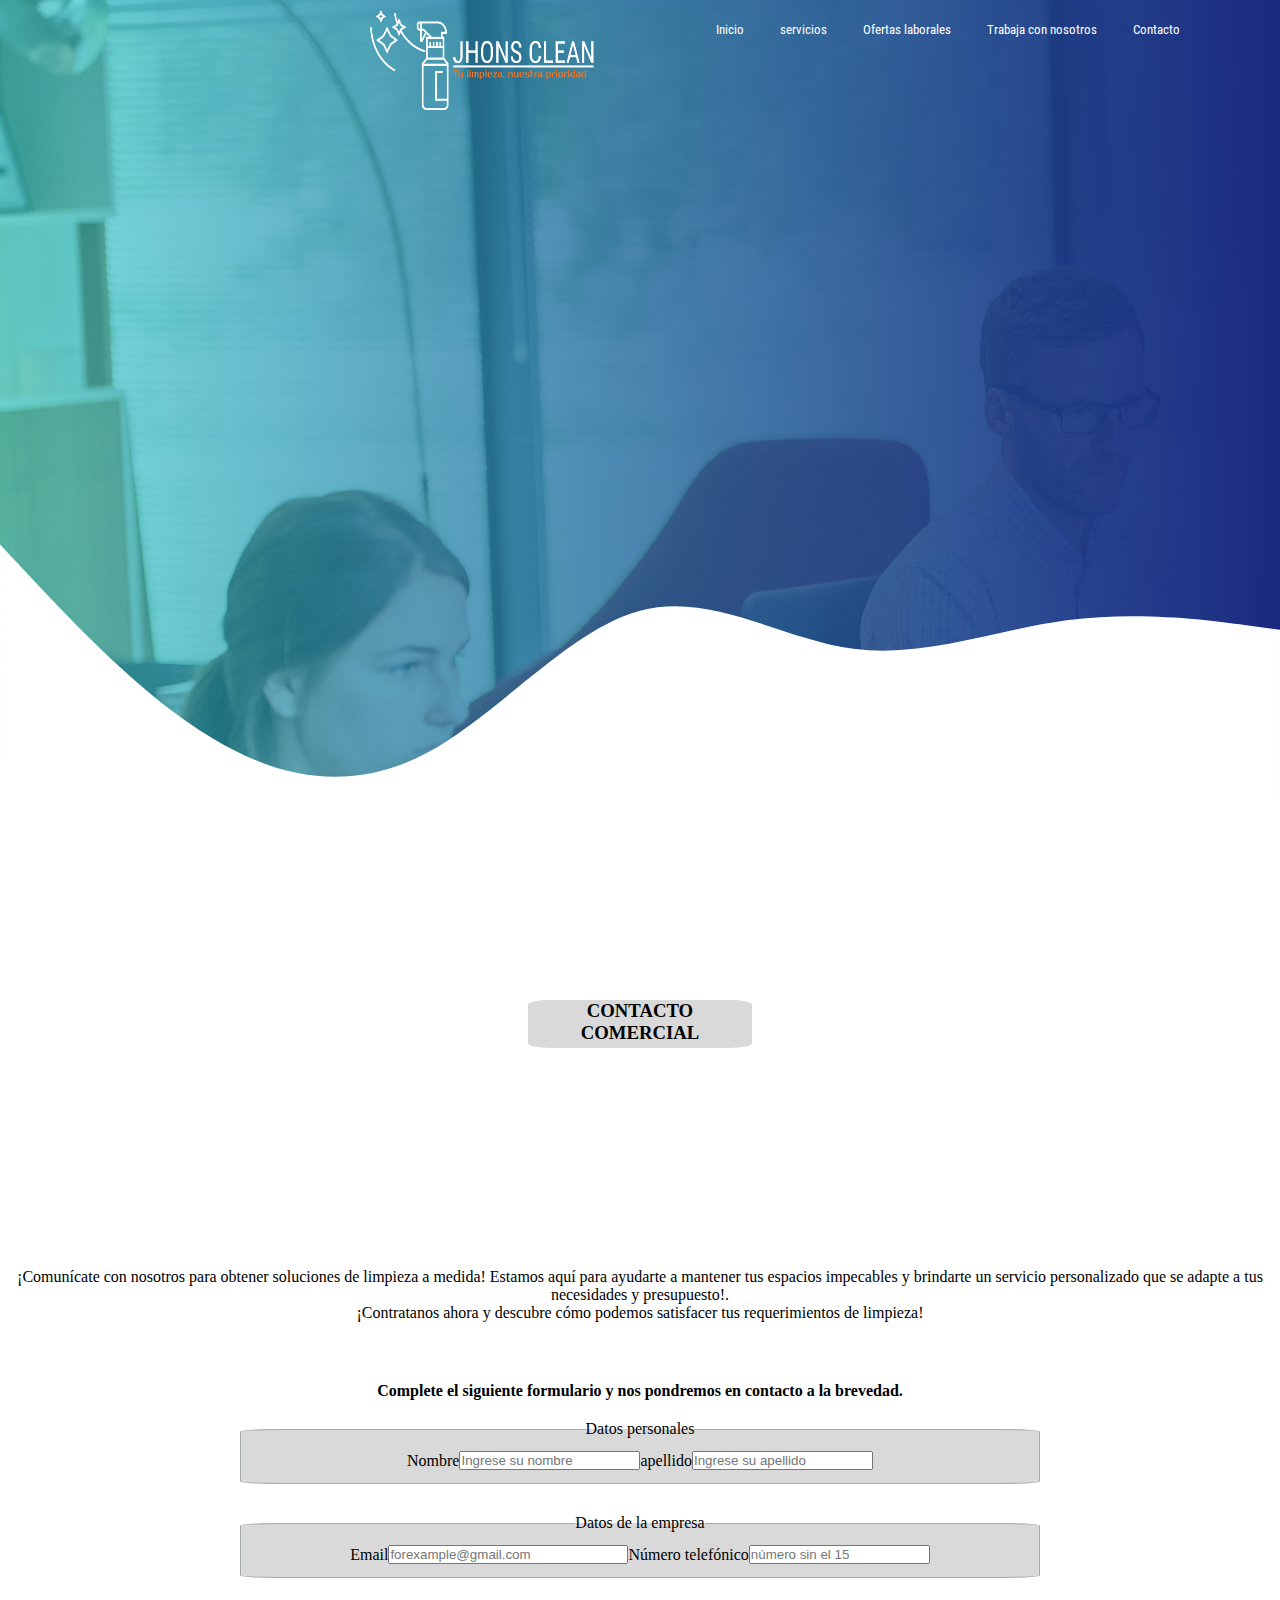
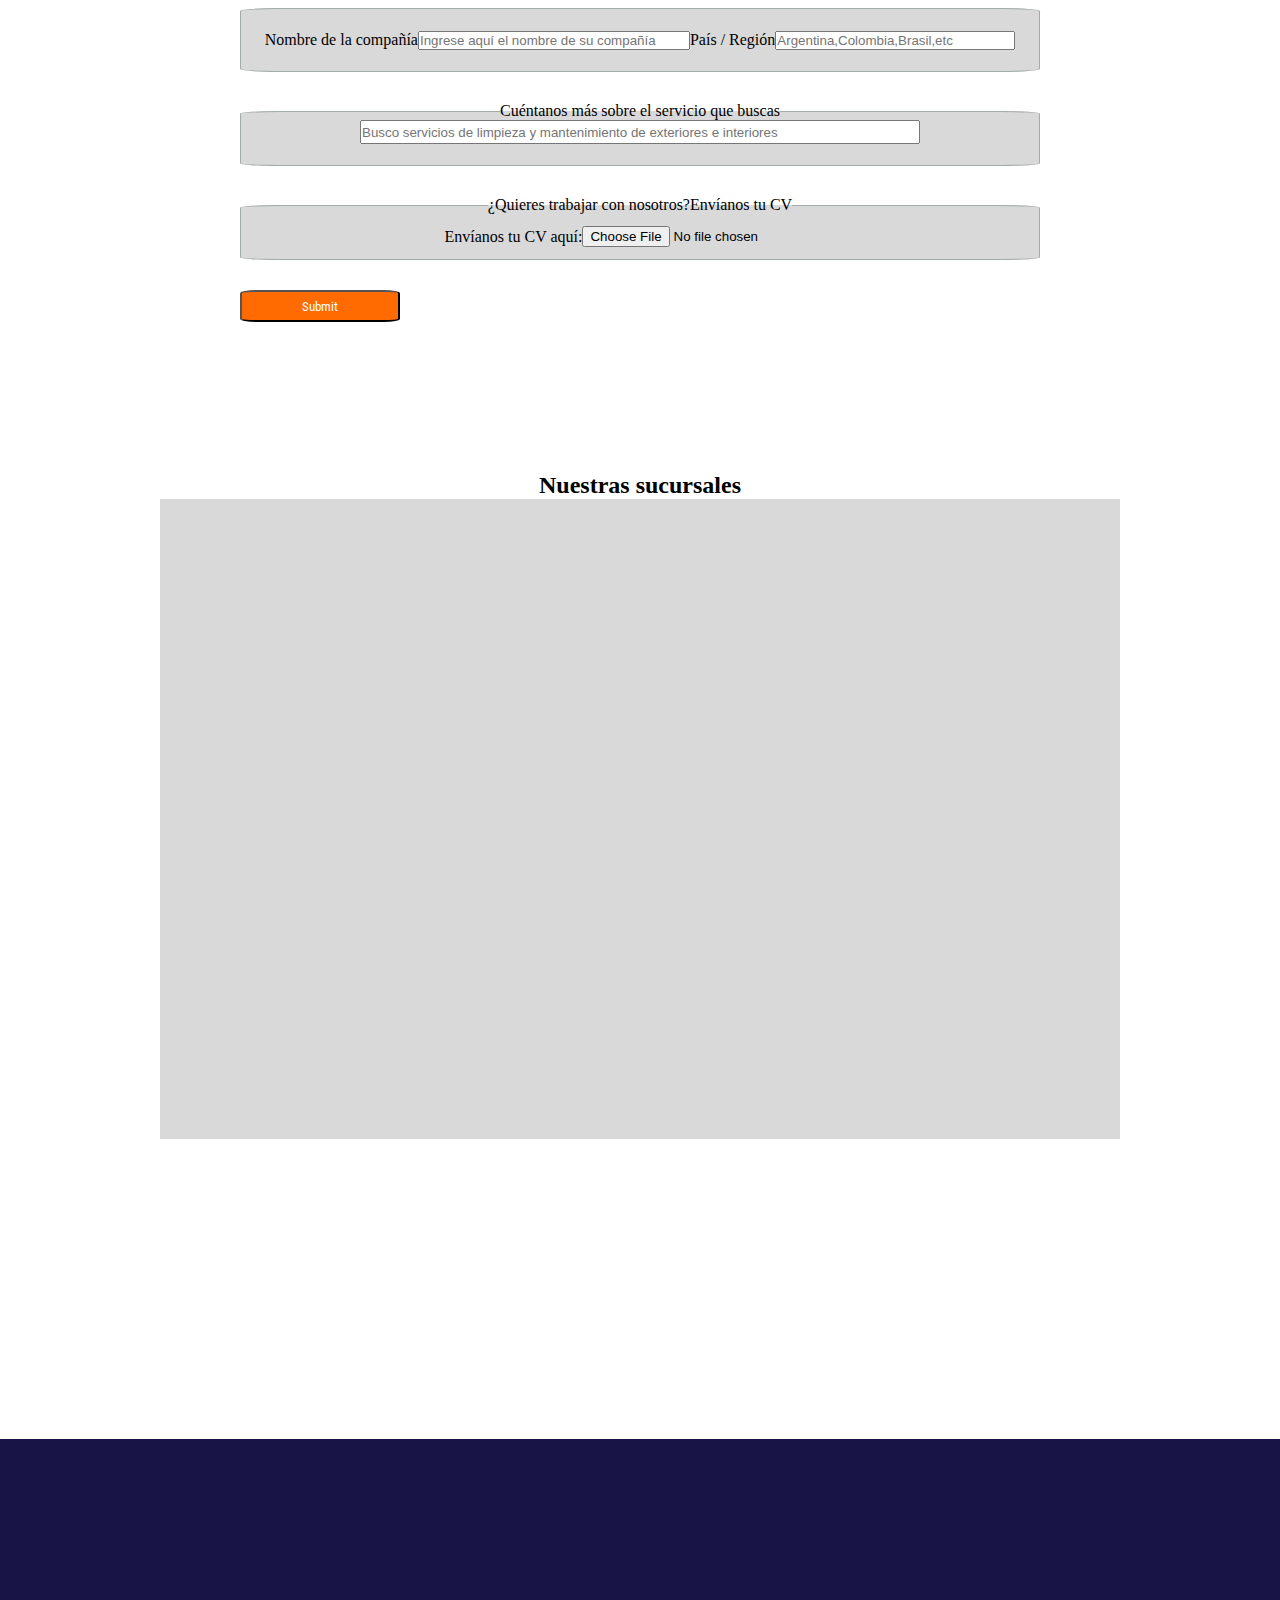
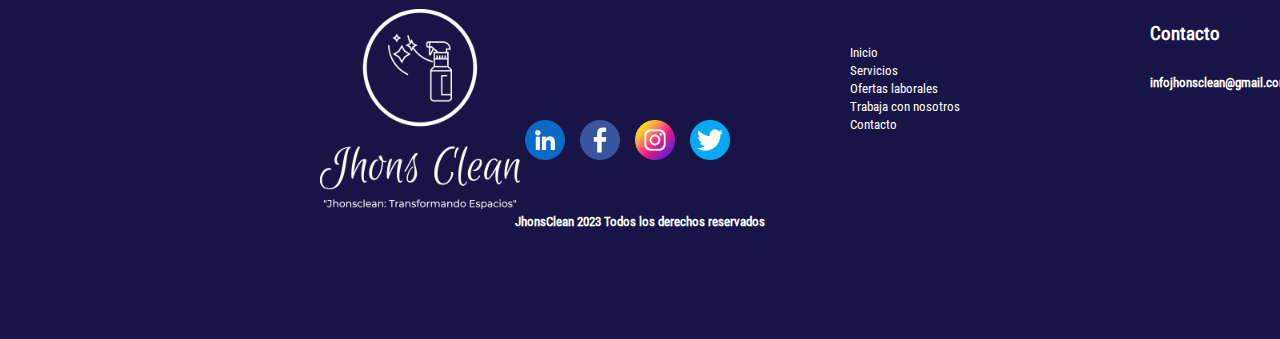
<file: pages/contacto.html>
<!DOCTYPE html>
<html lang="en">
<head>
    <meta charset="UTF-8">
    <meta http-equiv="X-UA-Compatible" content="IE=edge">
    <meta name="viewport" content="width=device-width, initial-scale=1.0">
    <title>JhonsClean-Limpieza industrial</title>
    <link rel="stylesheet" href="../css/style.css">
</head>
<body>
    <header>
        <nav class="navbar-contacto">
            <ul class="navbar">
                <li><a href="../index.html">Inicio</a></li>
                <li><a href="./servicios.html">servicios</a></li>
                <li><a href="./ofertaslaborales.html">Ofertas laborales</a></li>
                <li><a href="./trabajaconnosotros.html">Trabaja con nosotros</a></li>
                <li><a href="./contacto.html">Contacto</a></li>
            </ul>
                </div>
            </section>
            <figure class="logo-nav">
                <img src="../assets/img/Logonavbar.png" alt="JhonsClean logo">
            </figure>
            <div class="wave-contacto"><svg xmlns="http://www.w3.org/2000/svg" viewBox="0 0 1440 320"><path fill="#ffffff" fill-opacity="1" d="M0,32L40,74.7C80,117,160,203,240,250.7C320,299,400,309,480,266.7C560,224,640,128,720,106.7C800,85,880,139,960,149.3C1040,160,1120,128,1200,117.3C1280,107,1360,117,1400,122.7L1440,128L1440,320L1400,320C1360,320,1280,320,1200,320C1120,320,1040,320,960,320C880,320,800,320,720,320C640,320,560,320,480,320C400,320,320,320,240,320C160,320,80,320,40,320L0,320Z"></path></svg></div>
        </nav>
    </header>
    <main>
        <div class="flex-contacto">
            <div class="contacto-comercial"><h3>CONTACTO COMERCIAL</h3></div>
            <div class="textos-comunicacion">
                <p>
                    ¡Comunícate con nosotros para obtener soluciones de limpieza a medida!
                    Estamos aquí para ayudarte a mantener tus espacios impecables y brindarte un servicio personalizado que se adapte a tus necesidades y presupuesto!.
                </p>
                <p>
                    ¡Contratanos ahora y descubre cómo podemos satisfacer tus requerimientos de limpieza!
                </p>
            </div>
            <div>
                <h4>Complete el siguiente formulario y nos pondremos en contacto a la brevedad.</h4>
            </div>
            <form action="">
                <fieldset class="datos-personales">
                    <legend>Datos personales</legend>
                    <label for="nombre">Nombre</label>
                    <input type="text" id="nombre" placeholder="Ingrese su nombre" required>
                    <label for="apellido">apellido</label>
                    <input type="text" id="apellido" placeholder="Ingrese su apellido" required>
                </fieldset>
                <fieldset class="datos-de-la-empresa">
                    <legend>Datos de la empresa</legend>
                    <label for="email">Email</label>
                    <input type="email" id="email" placeholder="forexample@gmail.com" required class="mail">
                    <label for="numero-telefonico">Número telefónico</label>
                    <input type="number" id="numero-telefonico" placeholder="número sin el 15" required>
                </fieldset>
                <fieldset class="nombre-dlc">
                    <label for="nombre-de-la-compania">Nombre de la compañía</label>
                    <input type="text" id="nombre-de-la-compania" placeholder="Ingrese aquí el nombre de su compañía" required class="nombre-dlc-inp">
                    <label for="pais-region">País / Región</label>
                    <input type="text" id="pais-region" placeholder="Argentina,Colombia,Brasil,etc" required class="pais">
                </fieldset>
                <fieldset class="cuentanos-ssb">
                    <legend>Cuéntanos más sobre el servicio que buscas</legend>
                    <label for="servicio-que-buscas"></label>
                    <input type="text" id="servicio-que-buscas" placeholder="Busco servicios de limpieza y mantenimiento de exteriores e interiores" required class="cuen-inp">
                </fieldset>
                <fieldset class="cv">
                    <legend>¿Quieres trabajar con nosotros?Envíanos tu CV</legend>
                    <label for="archivo">Envíanos tu CV aquí:</label>
                    <input type="file" id="archivo" name="archivo">
                </fieldset>
                <input type="submit" class="enviar">
            </form>
            <div class="nuestras-sucursales"><h2>Nuestras sucursales</h2></div>
            <div class="mapa"><iframe src="https://www.google.com/maps/embed?pb=!1m18!1m12!1m3!1d90098.01064687513!2d-60.76265429689746!3d-32.943421992378774!2m3!1f0!2f0!3f0!3m2!1i1024!2i768!4f13.1!3m3!1m2!1s0x95b6530a277b9bf9%3A0x6af004943e7a7414!2sS.O.S%20CLEAN%20EMPRESA%20DE%20LIMPIEZA!5e0!3m2!1ses!2sar!4v1687113440912!5m2!1ses!2sar" width="800" height="600" style="border:0;" allowfullscreen="" loading="lazy" referrerpolicy="no-referrer-when-downgrade"></iframe></div>
        </div>
    </main>
    <footer class="footer">
        <div class="prueba-logo">
            <img class="f-logo" src="../assets/img/logofooter.png" alt="Logo JhonsClean">
            <section class="cualquiera">
                <div class="servicios-footer-container">
                    <ul class="servicios-footer">
                        <li><a href="../index.html">Inicio</a></li>
                        <li><a href="./servicios.html">Servicios</a></li>
                        <li><a href="./ofertaslaborales.html">Ofertas laborales</a></li>
                        <li><a href="./trabajaconnosotros.html">Trabaja con nosotros</a></li>
                        <li><a href="./contacto.html">Contacto</a></li>
                    </ul>
                </div>
                <div class="container-redes-cf">
                    <div class="container-contacto-f">
                        <h3 class="contacto-f">Contacto</h3>
                        <h5 class="gmail">infojhonsclean@gmail.com</h5>
                    </div>
                    <div class="redes-footer-container">
                        <ul>
                            <li class="linkedin icono"><a href="https://ar.linkedin.com/" target="_blank"><img src="../assets/img/linkedin.png" alt="Linkedin"></a></li>
                            <li class="facebook icono"><a href="https://www.facebook.com" target="_blank"><img src="../assets/img/facebook.png" alt="Facebook"></a></li>
                            <li class="instagram icono"><a href="https://www.instagram.com/" target="_blank"><img src="../assets/img/instagram.png" alt="Instagram"></a></li>
                            <li class="twitter icono"><a href="https://twitter.com/?lang=es" target="_blank"><img src="../assets/img/gorjeo.png" alt="Twitter"></a></li>
                        </ul>
                    </div>
                </div>
            </section>
        </div>
        <h5 class="derechos">JhonsClean 2023 Todos los derechos reservados</h5>
    </footer>
</body>
</html>
</file>
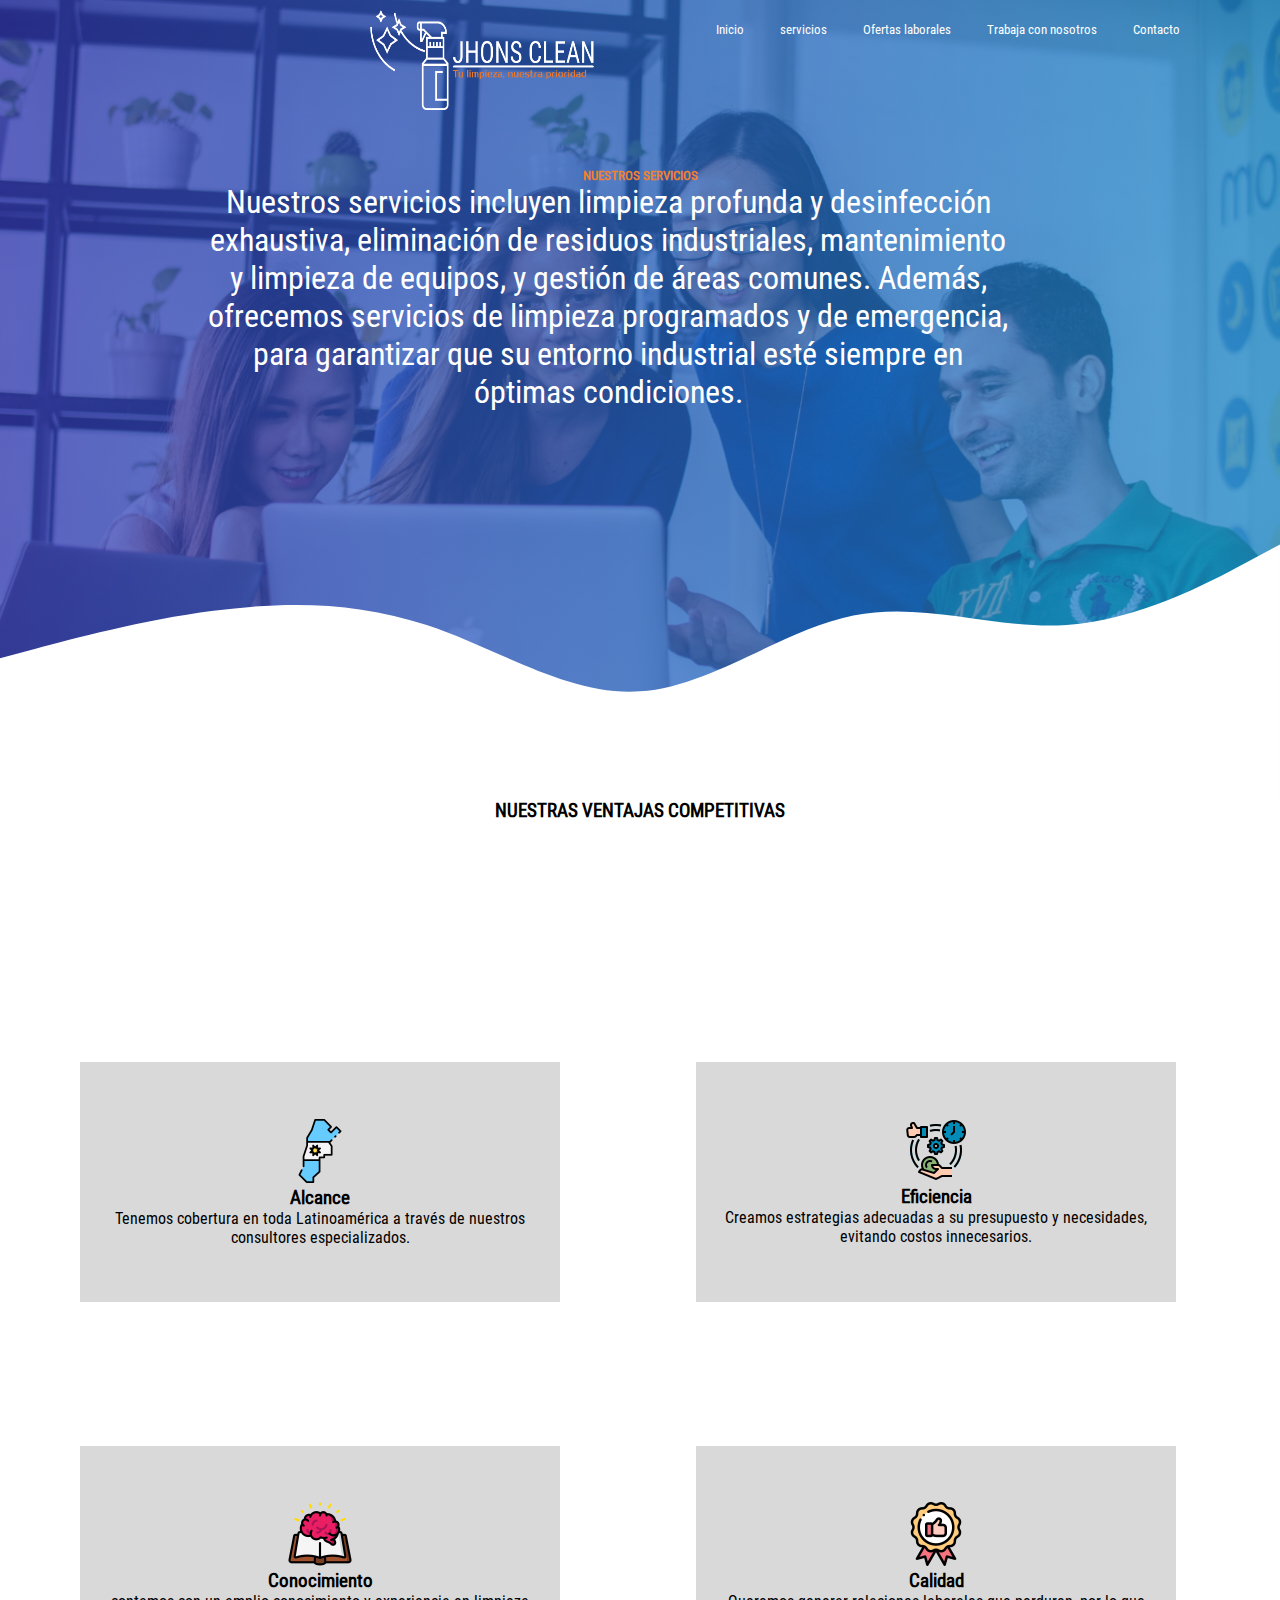
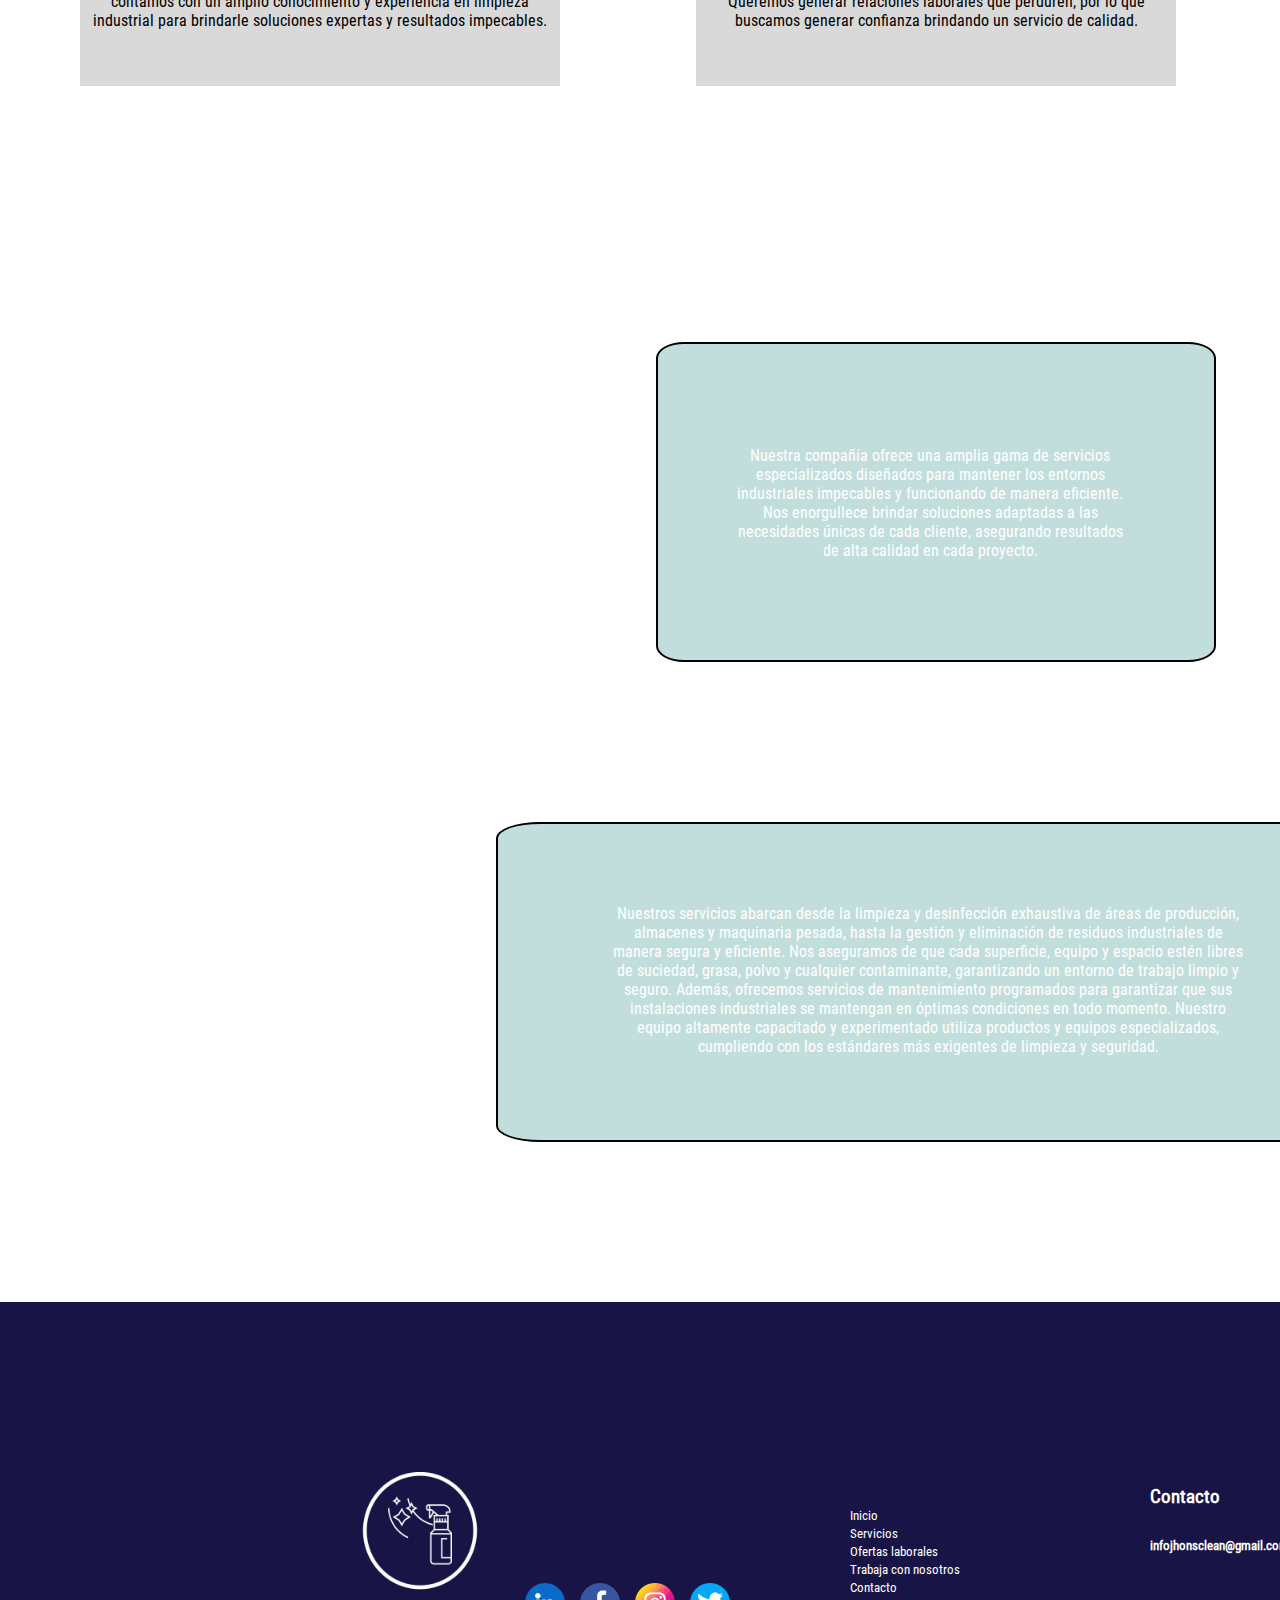
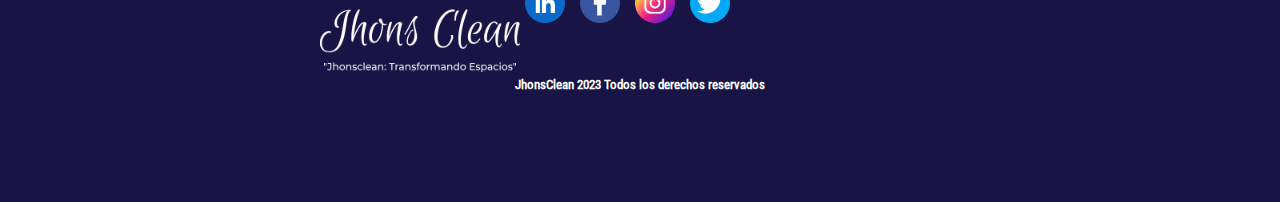
<file: pages/servicios.html>
<!DOCTYPE html>
<html lang="en">
<head>
    <meta charset="UTF-8">
    <meta http-equiv="X-UA-Compatible" content="IE=edge">
    <meta name="viewport" content="width=device-width, initial-scale=1.0">
    <title>JhonsClean-Limpieza industrial</title>
    <link rel="stylesheet" href="../css/style.css">
</head>
<body>
    <header>
        <nav class="navbar-servicios">
            <ul class="navbar">
                <li><a href="../index.html">Inicio</a></li>
                <li><a href="./servicios.html">servicios</a></li>
                <li><a href="./ofertaslaborales.html">Ofertas laborales</a></li>
                <li><a href="./trabajaconnosotros.html">Trabaja con nosotros</a></li>
                <li><a href="./contacto.html">Contacto</a></li>
            </ul>
            <section class="calidad">
                <h1>
                    NUESTROS SERVICIOS
                </h1>
                <div class="texto-ns">
                    <p>
                        Nuestros servicios incluyen limpieza profunda y desinfección exhaustiva, eliminación de residuos industriales, mantenimiento y limpieza de equipos, y gestión de áreas comunes.
                        Además, ofrecemos servicios de limpieza programados y de emergencia, para garantizar que su entorno industrial esté siempre en óptimas condiciones.
                    </p>
                </div>
            </section>
            <figure class="logo-nav">
                <img src="../assets/img/Logonavbar.png" alt="JhonsClean logo">
            </figure>
            <div class="wave-servicio"><svg xmlns="http://www.w3.org/2000/svg" viewBox="0 0 1440 320"><path fill="#FFFFFF" fill-opacity="1" d="M0,160L40,149.3C80,139,160,117,240,106.7C320,96,400,96,480,122.7C560,149,640,203,720,197.3C800,192,880,128,960,112C1040,96,1120,128,1200,122.7C1280,117,1360,75,1400,53.3L1440,32L1440,320L1400,320C1360,320,1280,320,1200,320C1120,320,1040,320,960,320C880,320,800,320,720,320C640,320,560,320,480,320C400,320,320,320,240,320C160,320,80,320,40,320L0,320Z"></path></svg></div>
        </nav>
    </header>
    <main class="main">
        <h3>NUESTRAS VENTAJAS COMPETITIVAS</h3>
        <section class="alcance">
            <figure>
                <img src="../assets/img/argentina.png" alt="america">
            </figure>
            <div>
                <h3>Alcance</h3>
                <p>
                    Tenemos cobertura en toda Latinoamérica a través de nuestros consultores especializados.
                </p>
        </section>
        <section class="eficiencia">
            <figure>
                <img src="../assets/img/eficiencia.png" alt="eficiencia">
            </figure>
            <div>
                <h3>Eficiencia</h3>
                <p>
                    Creamos estrategias adecuadas a su presupuesto y necesidades, evitando costos innecesarios.
                </p>
            </div>
        </section>
        <section class="flexibilidad">
            <figure>
                <img src="../assets/img/flexibilidad.png" alt="flexibilidad">
            </figure>
            <div>
                <h3>Flexibilidad</h3>
                <p>
                    En Jhons Clean, entendemos la importancia de la flexibilidad y nos adaptamos a sus necesidades específicas de limpieza industrial.
                </p>
            </div>
        </section>
        <section class="conocimiento">
            <figure>
                <img src="../assets/img/libro.png" alt="conocimiento">
            </figure>
            <div>
                <h3>Conocimiento</h3>
                <p>contamos con un amplio conocimiento y experiencia en limpieza industrial para brindarle soluciones expertas y resultados impecables.</p>
            </div>
        </section>
        <section class="calidad-s">
            <figure>
                <img src="../assets/img/calidad.png" alt="calidad">
            </figure>
            <div>
                <h3>Calidad</h3>
                <p>
                    Queremos generar relaciones laborales que perduren, por lo que buscamos generar confianza brindando un servicio de calidad.
                </p>
            </div>
        </section>
        <section class="adaptabilidad">
            <figure>
                <img src="../assets/img/adaptar.png" alt="adaptabilidad">
            </figure>
            <div>
                <h3>Adaptabilidad</h3>
                <p>
                    Los consultores pueden trabajar de forma remota o internamente, de acuerdo con sus requerimientos.
                </p>
            </div>
        </section>
        <section class="nuestra-compania">
            <p>
                Nuestra compañía ofrece una amplia gama de servicios especializados diseñados para mantener los entornos industriales impecables y funcionando de manera eficiente.
                Nos enorgullece brindar soluciones adaptadas a las necesidades únicas de cada cliente, asegurando resultados de alta calidad en cada proyecto.
            </p>
        </section>
        <section class="n-servicios">
            <p>
                Nuestros servicios abarcan desde la limpieza y desinfección exhaustiva de áreas de producción, almacenes y maquinaria pesada, hasta la gestión y eliminación de residuos industriales de manera segura y eficiente.
                Nos aseguramos de que cada superficie, equipo y espacio estén libres de suciedad, grasa, polvo y cualquier contaminante, garantizando un entorno de trabajo limpio y seguro.
                Además, ofrecemos servicios de mantenimiento programados para garantizar que sus instalaciones industriales se mantengan en óptimas condiciones en todo momento.
                Nuestro equipo altamente capacitado y experimentado utiliza productos y equipos especializados, cumpliendo con los estándares más exigentes de limpieza y seguridad.
            </p>
        </section>
    </main>
    <footer class="footer">
        <div class="prueba-logo">
            <img class="f-logo" src="../assets/img/logofooter.png" alt="Logo JhonsClean">
            <section class="cualquiera">
                <div class="servicios-footer-container">
                    <ul class="servicios-footer">
                        <li><a href="../index.html">Inicio</a></li>
                        <li><a href="./servicios.html">Servicios</a></li>
                        <li><a href="./ofertaslaborales.html">Ofertas laborales</a></li>
                        <li><a href="./trabajaconnosotros.html">Trabaja con nosotros</a></li>
                        <li><a href="./contacto.html">Contacto</a></li>
                    </ul>
                </div>
                <div class="container-redes-cf">
                    <div class="container-contacto-f">
                        <h3 class="contacto-f">Contacto</h3>
                        <h5 class="gmail">infojhonsclean@gmail.com</h5>
                    </div>
                    <div class="redes-footer-container">
                        <ul>
                            <li class="linkedin icono"><a href="https://ar.linkedin.com/" target="_blank"><img src="../assets/img/linkedin.png" alt="Linkedin"></a></li>
                            <li class="facebook icono"><a href="https://www.facebook.com" target="_blank"><img src="../assets/img/facebook.png" alt="Facebook"></a></li>
                            <li class="instagram icono"><a href="https://www.instagram.com/" target="_blank"><img src="../assets/img/instagram.png" alt="Instagram"></a></li>
                            <li class="twitter icono"><a href="https://twitter.com/?lang=es" target="_blank"><img src="../assets/img/gorjeo.png" alt="Twitter"></a></li>
                        </ul>
                    </div>
                </div>
            </section>
        </div>
        <h5 class="derechos">JhonsClean 2023 Todos los derechos reservados</h5>
    </footer>
</body>
</html>
</file>
<file: css/style.css>
*{
    margin: 0;
    padding: 0;
    box-sizing: border-box;
}
@font-face {
    font-family: "jona-font";
    src: url(../assets/fonts/RobotoCondensed-Regular.ttf);
}
/*BODY*/
body{
    overflow-x: hidden;
}
/*<HEADER>*/
/*NAVBAR*/
.logo-nav img{
    position: absolute;
    bottom: 54.375rem;
    left: 23.125rem;
    top: .625rem;
    height: 6.25rem;
    width: 14rem;
}
nav{
    width: 100%;
    height: 50rem;
    background: #1488CC;  /* fallback for old browsers */
    background: -webkit-linear-gradient(to right, hsla(237, 61%, 43%, 0.705), hsla(202, 82%, 44%, 0.699)), url(../assets/img/imagennav.jpg); /* W3C, IE 10+/ Edge, Firefox 16+, Chrome 26+, Opera 12+, Safari 7+ */  /* Chrome 10-25, Safari 5.1-6 */
    background: linear-gradient(to right, hsla(237, 61%, 43%, 0.705), hsla(202, 82%, 44%, 0.699)), url(../assets/img/imagennav.jpg); /* W3C, IE 10+/ Edge, Firefox 16+, Chrome 26+, Opera 12+, Safari 7+ */
    background-size: cover;
    background-attachment: fixed;
    position: relative;
}
.navbar li{
    position: relative;
    display: inline;
    padding: 1rem;
    font-size: small;
    left: 43.75rem;
    top: 1.25rem;
}
.navbar li a{
    text-align:center;
    position: relative;
    text-decoration: none;
    color: #FFFFFF;
}
.navbar li a:hover{
    color: #ff4800;
}
.waves{
    position: absolute;
    bottom: 0;
    width: 100%;
}
/*NAV-INTRODUCCIÓN*/
.calidad h1{
    font-family: "jona-font";
    color: #f18130;
    text-decoration: bold;
    font-size: small;
    text-align: center;
    position: relative;
}
.calidad{
    display: flex;
    flex-direction: column;
    align-items: center;
    color: #FFFFFF;
    font-size: xx-large;
    font-weight: lighter;
    position: relative;
    top: 9.375rem;
    /* left: 28.125rem; */
    text-align: center;
}
.text-container p{
    position: relative;
    max-width: 43.75rem;
    font-family: "jona-font";
}
/*WAVES*/
/*</HEADER*/
/*<MAIN>*/
/*QUIENES-SOMOS*/
.quienes-somos div h4{
    text-align: center;
    text-decoration: none;
    font-size: 1.125rem;
    font-weight: lighter;
    color: black;
}
.quienes-somos div h2{
    text-align: center;
    font-size: 2.5rem;
    color: rgb(56, 55, 55);
}
.somos{
    position: relative;
    max-width: 50rem;
    text-align: center;
    left: 35rem;
    font-weight: lighter;
}
/*CÍRCULO-SERVICIOS*/
.servicios-container{
    display: flex;
    justify-content: center;
}
.circulos-servicios{
    position: relative;
    margin: 4.375rem;
    display: flex;
    left: 6.25rem;
    justify-content: center;
}
.circulo-s{
    position: absolute;
    height: 12.5rem;
    width: 12.5rem;
    background-color: #463BC8;
    border-radius: 100%;
}
.circulo-s2{
    position: relative;
    height: 12.5rem;
    width: 12.5rem;
    left: 1.875rem;
    top: .625rem;
    background-image: url(../assets/img/nuestrosservicios.jpg); overflow: hidden;
    background-size: cover;
    background-position: center;
    border-radius: 100%;
}
.tenemos{
    margin: 8.125rem;
}
.tenemos h3{
    color: rgb(53, 53, 53);
    font-family: "jona-font";
    text-align: center;
}
.tenemos p{
    font-family: "jona-font";
    text-align: center;
    max-width: 50rem;
    text-align: center;
}
/*CÍRCULO-OFERTAS-LABORALES*/

.buscando-container{
    display: flex;
    justify-content: center;
}
.circulos-buscando{
    display: flex;
    justify-content: center;
    position: relative;
    left: 60px;
}
.circulo-o{
    position: absolute;
    display: flex;
    height: 12.5rem;
    width: 12.5rem;
    background-color: #EABB42;
    border-radius: 100%;
}
.circulo-o2{
    position: relative;
    top: .625rem;
    height: 12.5rem;
    width: 12.5rem;
    right: 1.875rem;
    background-image: url(../assets/img/ofertaslaborales.jpg); overflow: hidden;
    background-size: cover;
    background-position: center;
    border-radius: 100%;
}
.buscando{
    position: relative;
    top: 2.5rem;
}
.buscando h3{
    color: rgb(53, 53, 53);
}
.buscando p{
    font-family: "jona-font";
    max-width: 50rem;
}
/*CÍRCULO-TRABAJA-CON-NOSOTROS*/
.trabaja-container{
    display: flex;
    flex-direction: row;
    justify-content: center;
}
.circulos-trabaja{
    left: 10.5rem;
    margin: 4.375rem;
    display: flex;
    justify-content: center;
    position: relative;
}
.circulo-t{
    position: absolute;
    display: flex;
    height: 12.5rem;
    width: 12.5rem;
    background-color: #79CD78;
    border-radius: 100%;
}
.circulo-t2{
    left: 1.875rem;
    top: .625rem;
    position: relative;
    height: 12.5rem;
    width: 12.5rem;
    background-image: url(../assets/img/trabajaconnos.jpg);
    background-size: cover;
    background-position: center;
    border-radius: 100%;
}
.posiciona{
    position: relative;
    margin: 8.125rem;
    left: 2.1875rem;
    text-align: center;
}
.posiciona h3{
    width: 59.375rem;
    color: rgb(53, 53, 53);
}
.posiciona p{
    align-items: center;
    font-family: "jona-font";
    max-width: 60rem;
}
/*CÍRCULO-CONTÁCTANOS*/
.circulos-contacto{
    display: flex;
    align-items: center;
    justify-content: center;
    margin-bottom: 8.125rem;
}
.circulo-c{
    position: absolute;
    display: flex;
    height: 12.5rem;
    width: 12.5rem;
    background-color: #45D4CC;
    border-radius: 100%;
}
.circulo-c2{
    left: 2.625rem;
    top: .625rem;
    position: relative;
    height: 12.5rem;
    width: 12.5rem;
    background-image: url(../assets/img/contactus.jpg);
    background-size: cover;
    background-position: center;
    border-radius: 100%;
}
.contact-us{
    position: relative;
    left: 7.5rem;
    height: 1.875rem;
    width: 9.375rem;
    border-radius: 10%;
    background-color: #f44336;
    text-align: center;
}
.contact-us a{
    position: relative;
    top: .3125rem;
    text-decoration: none;
    color: #FFFFFF;
    font-family: "jona-font";
}
/*</MAIN>*/
/*<FOOTER>*/
.footer{
    position: relative;
    background-color: #181445;
    height: 31.25rem;
    bottom: 0 auto;
}
.redes-footer-container{
    position: relative;
    display: flex;
    justify-content: end;
    right: 34.375rem;
    bottom: 3.125rem;
}
.redes-footer-container ul li{
    list-style: none;
}
/*LOGO-FOOTER*/
.f-logo{
    position: relative;
    width: 12.5rem;
    height: 12.5rem;
    left: 20rem;
    top: 10.625rem;
}
/*SERVICIOS-FOOTER*/
.servicios-footer li a{
    font-family: "jona-font";
    position: relative;
    text-decoration: none;
    color: #FFFFFF;
    font-size: small;
    left: 53.125rem;
}
/*LOGOS-REDES*/
.redes-footer-container ul{
    display: flex;
    flex-direction: row;
    gap: .9375rem;
}
.linkedin a img{
    width: 2.5rem;
    height: 2.5rem;
}
.facebook a img{
    width: 2.5rem;
    height: 2.5rem;
}
.instagram a img{
    width: 2.5rem;
    height: 2.5rem;
}
.twitter a img{
    width: 2.5rem;
    height: 2.5rem;
}
/*GMAIL-DERECHOS*/
.derechos{
    display: flex;
    justify-content: center;
    align-items: end;
    font-family: "jona-font";
    color: #FFFFFF;
}
.contacto-f{
    font-family: "jona-font";
    position: relative;
    color: #FFFFFF;
    left: 71.875rem;
    bottom: 6.875rem;
}
.gmail{
    font-family: "jona-font";
    color: #FFFFFF;
    position: relative;
    left: 71.875rem;
    bottom: 5rem;
    text-decoration: none;
    font-size: small;
}
/*</FOOTER>*/
/*-------------------------------------------------------------------------*/
/*SERVICIOS-PAGE*/
/*HEADER*/
.navbar-servicios{
    width: 100%;
    height: 50rem;
    background: #1488CC;  /* fallback for old browsers */
    background: -webkit-linear-gradient(to right, hsla(237, 61%, 43%, 0.705), hsla(202, 82%, 44%, 0.699)), url(../assets/img/imgservicios.jpg); /* W3C, IE 10+/ Edge, Firefox 16+, Chrome 26+, Opera 12+, Safari 7+ */  /* Chrome 10-25, Safari 5.1-6 */
    background: linear-gradient(to right, hsla(237, 61%, 43%, 0.705), hsla(202, 82%, 44%, 0.699)), url(../assets/img/imgservicios.jpg); /* W3C, IE 10+/ Edge, Firefox 16+, Chrome 26+, Opera 12+, Safari 7+ */
    background-size: cover;
    background-attachment: fixed;
    background-position: bottom;
    position: relative;
}
.wave-servicio svg{
    position: absolute;
    bottom: 0;
    width: 100%;
}
.logo-nav-ser img{
    position: absolute;
    bottom: 54.375rem;
    
    top: .625rem;
    height: 6.25rem;
    width: 14rem;
}
.texto-ns{
    font-family: "jona-font";
    position: relative;
    max-width: 50rem;
    right: 2rem;
}
/*<MAIN>*/
.main h3{
    position: relative;
    font-family: "jona-font";
    text-align: center;
    /* top: 5rem; */
}
/*ALCANCE*/
.alcance{
    display: flex;
    flex-direction: column;
    justify-content: center;
    align-items: center;
    padding-top: .125rem;
    position: relative;
    background-color: #D9D9D9;
    width: 30rem;
    height: 15rem;
    font-family: "jona-font";
    text-align: center;
    top: 15rem;
    left: 5rem;
}
/*EFICIENCIA*/
.eficiencia{
    display: flex;
    flex-direction: column;
    justify-content: center;
    align-items: center;
    position: relative;
    background-color: #D9D9D9;
    width: 30rem;
    height: 15rem;
    font-family: "jona-font";
    text-align: center;
    left: 43.5rem;
}
/*FLEXIBILIDAD*/
.flexibilidad{
    display: flex;
    flex-direction: column;
    justify-content: center;
    align-items: center;
    position: relative;
    background-color: #D9D9D9;
    width: 30rem;
    height: 15rem;
    font-family: "jona-font";
    text-align: center;
    left: 82rem;
    bottom: 15rem;
}
/*CONOCIMIENTO*/
.conocimiento{
    display: flex;
    flex-direction: column;
    justify-content: center;
    align-items: center;
    position: relative;
    background-color: #D9D9D9;
    width: 30rem;
    height: 15rem;
    font-family: "jona-font";
    text-align: center;
    left: 5rem;
    bottom: 6rem;
}
/*CALIDAD*/
.calidad-s{
    display: flex;
    flex-direction: column;
    justify-content: center;
    align-items: center;
    position: relative;
    background-color: #D9D9D9;
    width: 30rem;
    height: 15rem;
    font-family: "jona-font";
    text-align: center;
    left: 43.5rem;
    bottom: 21rem;
}
/*ADAPTABILIDAD*/
.adaptabilidad{
    display: flex;
    flex-direction: column;
    justify-content: center;
    align-items: center;
    position: relative;
    background-color: #D9D9D9;
    width: 30rem;
    height: 15rem;
    font-family: "jona-font";
    text-align: center;
    left: 82rem;
    bottom: 36rem;
}
/*NUESTRA-COMPANIA*/
.nuestra-compania{
    width: 35rem;
    height: 20rem;
    background-color: #C2DEDC;
    bottom: 20rem;
    left: 41rem;
    border-radius: 5%;
    position: relative;
    border: .125rem solid black;
}
.nuestra-compania p{
    max-width: 25rem;
    position: absolute;
    font-family: "jona-font";
    text-align: center;
    top: 6.4rem;
    left: 4.5rem;
    color: #FFFFFF;
    
}
/*N-SERVICIOS*/
.n-servicios{
    position: relative;
    background-color: #C2DEDC;
    border: .125rem solid black;
    width: 55rem;
    height: 20rem;
    left: 31rem;
    bottom: 10rem;
    border-radius: 5%;
}
.n-servicios p{
    max-width: 40rem;
    font-family: "jona-font";
    position: absolute;
    text-align: center;
    top: 5rem;
    left: 6.9rem;
    color: #FFFFFF;
}
/*</MAIN*/
/*FOOTER*/
/*--------------------------------------------------------------------------*/
/*OFERTAS-LABORALES-PAGE*/
/*HEADER*/
.navbar-ofertas-laborales{
    width: 100%;
    height: 50rem;
    background: #1488CC;  /* fallback for old browsers */
    background: -webkit-linear-gradient(to right, hsla(237, 61%, 43%, 0.705), hsla(202, 82%, 44%, 0.699)), url(../assets/img/imgofertaslaborales.jpg); /* W3C, IE 10+/ Edge, Firefox 16+, Chrome 26+, Opera 12+, Safari 7+ */  /* Chrome 10-25, Safari 5.1-6 */
    background: linear-gradient(to right, hsla(237, 61%, 43%, 0.705), hsla(202, 82%, 44%, 0.699)), url(../assets/img/imgofertaslaborales.jpg); /* W3C, IE 10+/ Edge, Firefox 16+, Chrome 26+, Opera 12+, Safari 7+ */
    background-size: cover;
    background-attachment: fixed;
    background-position: center;
    position: relative;
}
.nuestra-mision p{
    font-family: "jona-font";
    text-align: center;
    max-width: 15rem;
}
.wave-ofertala svg{
    position: absolute;
    width: 100%;
    bottom: 0;
}
/*<MAIN>*/
.main-ol{
    font-family: "jona-font";
}
.main-ol div h3{
    position: relative;
    top: 5rem;
    text-align: center;
}
.grids{
    display: grid;
    grid-template-rows: 1fr 1fr 1fr;
    grid-gap: 6.25rem;
    grid-template-columns: 1fr;
    /* position: relative; */
    height: 102vh;
    /* top: 18.75rem; */
}
/*OFERTA-1*/
.oferta-1{
    grid-row: 1/2;
    grid-column: 1/2;
    /* margin-left: 29.6875rem; */
    column-gap: .3125rem;
    /* position: relative; */
    background-color: #D9D9D9;
    width: 60rem;
    height: 20rem;
    /* top: 20rem;
    left: 29rem; */
    border-radius: 3%;
    /* margin-left: 29.6875rem;
    column-gap: .3125rem;
    position: relative;
    background-color: #D9D9D9;
    width: 60rem;
    height: 20rem;
    top: 20rem;
    left: 29rem;
    border-radius: 3%; */
}
/*LOGO-JHONSCLEAN*/
.oferta-1 figure img{
    position: absolute;
    width: 17rem;
    left: 2rem;
    top: 2rem;
}
/*OPERADOR-INDUSTRIAL-TEXT*/
.oferta-1 div h4{
    position: absolute;
    top: 10rem;
    left: 2rem;
}
/*MAQUINARIA-TEXT*/
.maquinaria{
    position: absolute;
    color: #929292;
    left: 2rem;
    top: 12rem;
}
/*UBICACION-PNG*/
.ubicacion-ol img{
    position: relative;
    left: 2rem;
    top: 16.5rem;
}
/*SAN-LORENZO-TEXT*/
.argentina-sanlorenzo{
    color: #929292;
    position: absolute;
    top: 16.9rem;
    left: 6rem;
}
/*CALENDARIO-PNG*/
.calendario img{
    position: relative;
    left: 18rem;
    top: 14.4rem;
}
/*FECHA-TEXT*/
.fecha{
    color: #929292;
    position: relative;
    top: 12.4rem;
    left: 22rem;
}
/*RELOJ-PNG*/
.reloj img{
    position: relative;
    left: 50rem;
    top: 10.9rem;
}
/*FULL-TIME-TEXT*/
.full-time{
    position: relative;
    color: #929292;
    left: 54rem;
    top: 9rem;
}
/*FLECHA-PNG*/
.flecha img{
    position: absolute;
    left: 55.5rem;
    bottom: 16rem;
}
/*MAS-INFO-TEXT*/
.mas-info{
    position: absolute;
    color: #929292;
    left: 51rem;
    bottom: 16.4rem;
}
/*OFERTA-2*/
.oferta-2{
    grid-row: 2/3;
    grid-column: 1/2;
    /* margin-left: 29.6875rem; */
    /* position: relative; */
    background-color: #D9D9D9;
    width: 60rem;
    height: 20rem;
    /* top: 30rem;
    left: 29rem;  */
    border-radius: 3%;
    /* margin-left: 29.6875rem;
    position: relative;
    background-color: #D9D9D9;
    width: 60rem;
    height: 20rem;
    top: 30rem;
    left: 29rem; 
    border-radius: 3%; */
}
/*LOGO-JHONSCLEAN*/
.oferta-2 figure img{
    position: absolute;
    width: 17rem;
    left: 2rem;
    top: 2rem;
}
/*OPERADOR-INDUSTRIAL-TEXT*/
.oferta-2 div h4{
    position: absolute;
    top: 10rem;
    left: 2rem;
}
/*MAQUINARIA-TEXT*/
.maquinaria-2{
    position: absolute;
    color: #929292;
    left: 2rem;
    top: 12rem;
}
/*UBICACION-PNG*/
.ubicacion-ol-2 img{
    position: relative;
    left: 2rem;
    top: 16.5rem;
}
/*SAN-LORENZO-TEXT*/
.argentina-sanlorenzo-2{
    color: #929292;
    position: absolute;
    top: 16.9rem;
    left: 6rem;
}
/*CALENDARIO-PNG*/
.calendario-2 img{
    position: relative;
    left: 18rem;
    top: 14.4rem;
}
/*FECHA-TEXT*/
.fecha-2{
    color: #929292;
    position: relative;
    top: 12.4rem;
    left: 22rem;
}
/*RELOJ-PNG*/
.reloj-2 img{
    position: relative;
    left: 50rem;
    top: 10.9rem;
}
/*FULL-TIME-TEXT*/
.full-time-2{
    position: relative;
    color: #929292;
    left: 54rem;
    top: 9rem;
}
/*FLECHA-PNG*/
.flecha-2 img{
    position: absolute;
    left: 55.5rem;
    bottom: 16rem;
}
/*MAS-INFO-TEXT*/
.mas-info-2{
    position: absolute;
    color: #929292;
    left: 51rem;
    bottom: 16.4rem;
}
/*OFERTA-3*/
.oferta-3{
    grid-row: 3/4;
    grid-column: 1/2;
    /* margin-left: 29.6875rem;
    margin-bottom: 40.625rem; */
    /* position: relative; */
    background-color: #D9D9D9;
    width: 60rem;
    height: 20rem;
    border-radius: 3%;
    /* margin-left: 29.6875rem;
    margin-bottom: 40.625rem;
    position: relative;
    background-color: #D9D9D9;
    width: 60rem;
    height: 20rem;
    border-radius: 3%; */
}
/*LOGO-JHONSCLEAN*/
.oferta-3 figure img{
    position: absolute;
    width: 17rem;
    left: 2rem;
    top: 2rem;
}
/*OPERADOR-INDUSTRIAL-TEXT*/
.oferta-3 div h4{
    position: absolute;
    top: 10rem;
    left: 2rem;
}
/*MAQUINARIA-TEXT*/
.maquinaria-3{
    position: absolute;
    color: #929292;
    left: 2rem;
    top: 12rem;
}
/*UBICACION-PNG*/
.ubicacion-ol-3 img{
    position: relative;
    left: 2rem;
    top: 16.5rem;
}
/*SAN-LORENZO-TEXT*/
.argentina-sanlorenzo-3{
    color: #929292;
    position: absolute;
    top: 16.9rem;
    left: 6rem;
}
/*CALENDARIO-PNG*/
.calendario-3 img{
    position: relative;
    left: 18rem;
    top: 14.4rem;
}
/*FECHA-TEXT*/
.fecha-3{
    color: #929292;
    position: relative;
    top: 12.4rem;
    left: 22rem;
}
/*RELOJ-PNG*/
.reloj-3 img{
    position: relative;
    left: 50rem;
    top: 10.9rem;
}
/*FULL-TIME-TEXT*/
.full-time-3{
    position: relative;
    color: #929292;
    left: 54rem;
    top: 9rem;
}
/*FLECHA-PNG*/
.flecha-3 img{
    position: absolute;
    left: 55.5rem;
    bottom: 16rem;
}
/*MAS-INFO-TEXT*/
.mas-info-3{
    position: absolute;
    color: #929292;
    left: 51rem;
    bottom: 16.4rem;
}
/*----------------------------------------------------------------------------*/
/*TRABAJA CON NOSOTROS PAGE*/
/*HEADER*/
.wave-trabaja-cn svg{
    width: 100%;
    position: absolute;
    bottom: 0;
}
.navbar-trabaja-con-nos{
    width: 100%;
    height: 50rem;
    background: #373B44;  /* fallback for old browsers */
    background: -webkit-linear-gradient(to right, hsla(217, 89%, 61%, 0.39), #373B44), url(../assets/img/imgtrabajaconnos.jpg);
    background: linear-gradient(to right, hsla(217, 89%, 61%, 0.719), #373B44), url(../assets/img/imgtrabajaconnos.jpg);
    background-size: cover;
    background-position: center;
    background-attachment: fixed;
    position: relative;
}   
.navbar li a{
    font-family: "jona-font";
}
/*MAIN*/
.envianos-tu-cv{
    display: flex;
    justify-content: center;
    height: 3rem;
    width: 13rem;
    background-color: #9F1B09;
    border-radius: 3%;
    text-align: center;
    color: #FFFFFF;
    opacity: 68%;
}
.envianos-tu-cv a{
    text-decoration: none;
    color: #FFFFFF;
}
.envianos-tu-cv a:hover{
    color: cadetblue;
}
/*INFORMACIÓN*/
.nuestro-equipo{
    display: flex;
    justify-content: center;
    font-size: 1.5rem;
    position: relative;
    top: 12.5rem;
}
.parte-de-ne{
    display: flex;
    flex-direction: column;
    align-items: center;
    justify-content: space-evenly 6.25rem;
}
.p-unete {
    width: 50rem;
    position: relative;
    top: 18.75rem;
}
.circulos-tcn{
    position: relative;
    top: 31.25rem;
    margin-bottom: 50rem;
}
.tcn-box{
    display: flex;
    align-items: center;
    justify-content: center;
    margin-top: 3.125rem 3.125rem;
    height: 3rem;
    width: 13rem;
    border-radius: 5%;
    position: relative;
    top: 25rem;
    background-color: #221EE0;
}
.tcn-box a{
    text-decoration: none;
    color: #FFFFFF;
}
.tcn-2{
    position: relative;
    top: 12.5rem;
}
.tcn-box h4{
    color: #FFFFFF;
    text-align: center;
}
/*CIRCULO-FOTO*/
.circulo-tcn{
    position: absolute;
    height: 12.5rem;
    width: 12.5rem;
    background-color: #6F3838;
    border-radius: 100%;
}
.circulo-tcn-foto{
    position: relative;
    height: 12.5rem;
    width: 12.5rem;
    left: 2.625rem;
    top: .625rem;
    background-image: url(../assets/img/manocuaderno.jpg);
    background-size: cover;
    background-position: center;
    border-radius: 100%;
}
/*----------------------------------------------------------------------------*/
/*CONTACTO-PAGE*/
/*HEADER*/
.wave-contacto svg{
    position: absolute;
    width: 100%;
    bottom: 0;
}
.navbar-contacto{
    height: 50rem;
    width: auto;
    position: relative;
    background-size: cover;
    background-position: bottom;
    background-repeat: no-repeat;
    background-attachment: fixed;
    background: #1A2980;  /* fallback for old browsers */
    background: -webkit-linear-gradient(to right, hsla(179, 69%, 48%, 0.637), #1A2980), url(../assets/img/contacto3.jpg);
    background: linear-gradient(to right, hsla(179, 69%, 48%, 0.603), #1A2980), url(../assets/img/contacto3.jpg);
}
/*MAIN*/
.flex-contacto{
    display: flex;
    flex-direction: column;
    align-items: center;
    justify-content: center;
}
.flex-contacto div h4{
    position: relative;
    top: 30rem;
}
.textos-comunicacion{
    position: relative;
    top: 26.25rem;
    text-align: center;
}
.contacto-comercial{
    height: 3rem;
    width: 14rem;
    background-color: #D9D9D9;
    border-radius: 10%;
    text-align: center;
    position: relative;
    top: 12.5rem;
}
/*FORMULARIO*/
/*DATOS PERSONALES*/
.datos-personales{
    display: flex;
    align-items: center;
    justify-content: center;
    position: relative;
    top: 31.25rem;
    background-color: #D9D9D9;
    width: 50rem;
    height: 4rem;
    text-align: center;
    border: .0625rem solid rgb(164, 171, 172);
    border-radius: 5%;
}
/*DATOS DE LA EMPRESA*/
.datos-de-la-empresa{
    display: flex;
    align-items: center;
    justify-content: center;
    position: relative;
    top: 33.125rem;
    background-color: #D9D9D9;
    width: 50rem;
    height: 4rem;
    text-align: center;
    border: .0625rem solid rgb(164, 171, 172);
    border-radius: 5%;
}
.mail{
    width: 15rem;
}
/*NOMBRE DE LA COMPANIA*/
.nombre-dlc{
    display: flex;
    align-items: center;
    justify-content: center;
    position: relative;
    top: 35rem;
    background-color: #D9D9D9;
    width: 50rem;
    height: 4rem;
    text-align: center;
    border: .0625rem solid rgb(164, 171, 172);
    border-radius: 5%;
}
.nombre-dlc-inp{
    width: 17rem;
}
.pais{
    width: 15rem;
}
/*CUENTANOS ACERCA DE LOS SERVICIOS QUE BUSCAS*/
.cuentanos-ssb{
    background-color: #D9D9D9;
    width: 50rem;
    height: 4rem;
    text-align: center;
    border: .0625rem solid rgb(164, 171, 172);
    border-radius: 5%;
    position: relative;
    top: 36.875rem;
}
.cuen-inp{
    width: 35rem;
    height: 1.5rem;
}
.enviar{
    font-family: "jona-font";
    color: #FFFFFF;
    width: 10rem;
    height: 2rem;
    background-color: #FF6B00;
    border-radius: 10%;
    position: relative;
    top: 40.625rem;
}
/*CV*/
.cv{
    display: flex;
    justify-content: center;
    align-items: center;
    background-color: #D9D9D9;
    width: 50rem;
    height: 4rem;
    text-align: center;
    border: .0625rem solid rgb(164, 171, 172);
    border-radius: 5%;
    position: relative;
    top: 38.75rem;
}
/*MAPA-SUCURSALES*/
.nuestras-sucursales{
    position: relative;
    top: 50rem;
}
.mapa{
    width: 60rem;
    height: 40rem;
    background-color: #D9D9D9;
    text-align: center;
    margin-bottom: 68.75rem;
    position: relative;
    top: 50rem;
}
@media (max-width:1024px){
    nav{
        width: 100%;
        height: 50rem;
        background: #1488CC;  /* fallback for old browsers */
        background: -webkit-linear-gradient(to right, hsla(237, 61%, 43%, 0.705), hsla(202, 82%, 44%, 0.699)), url(../assets/img/imagennav1024.jpg); /* W3C, IE 10+/ Edge, Firefox 16+, Chrome 26+, Opera 12+, Safari 7+ */  /* Chrome 10-25, Safari 5.1-6 */
        background: linear-gradient(to right, hsla(237, 61%, 43%, 0.705), hsla(202, 82%, 44%, 0.699)), url(../assets/img/imagennav1024.jpg); /* W3C, IE 10+/ Edge, Firefox 16+, Chrome 26+, Opera 12+, Safari 7+ */
        background-size: contain;
        background-attachment: fixed;
        position: relative;
    }
    html{
        overflow-x: hidden;
    }
    .logo-nav{
        position: relative;
        right: 12.5rem;
        bottom: 3.75rem;
    }
    .navbar{
        display: flex;
        flex-direction: row;
        gap: .625rem;
        justify-content: center;
        margin-right: 75rem;
    }
    .somos{
        left: 6.75rem;
    }
    .buscando-container{
        display: flex;
        flex-direction: row;
        justify-content: center;
        text-align: center;
        width: 40.625rem;
        left: 10rem;
        position: relative;
    }
    .trabaja-container{
        display: flex;
        flex-direction: row;
        justify-content: center;
        text-align: center;
        width: 40.625rem;
        left: 5.625rem;
        position: relative;
    }
    .posiciona{
        width: 25rem;
        left: 6.25rem;
        display: flex;
        flex-direction: column;
        justify-content: center;
        align-items: center;
    }
    .posiciona h3{
        width: 34.375rem;
    }
    .servicios-footer-container{
        display: flex;
        justify-content: center;
    }
    .servicios-footer li a{
        position: unset;
    }
    .servicios-footer-container ul{
        list-style: none;
    }
    .derechos{
        position: unset;
    }
    .contacto-f {
        position: unset;
    }
    .gmail{
        position: unset;
    }
    .redes-footer-container{
        display: unset;
        position: unset;
        justify-content: unset;
        right: unset;
        bottom: unset;
    }
    .f-logo{
        position: unset;
    }
    .container-contacto-f{
        margin-bottom: 15px;
    }
    .f-logo{
        display: flex;
        flex-direction: row;
    }
    .prueba-logo{
        display: flex;
        flex-direction: row;
        align-items: center;
        justify-content: space-around;
        height: calc(100% - 16px);
    }
    .cualquiera{
        display: contents;
    }
    .icono{
        margin: 0px 5px;
    }
}
</file>
